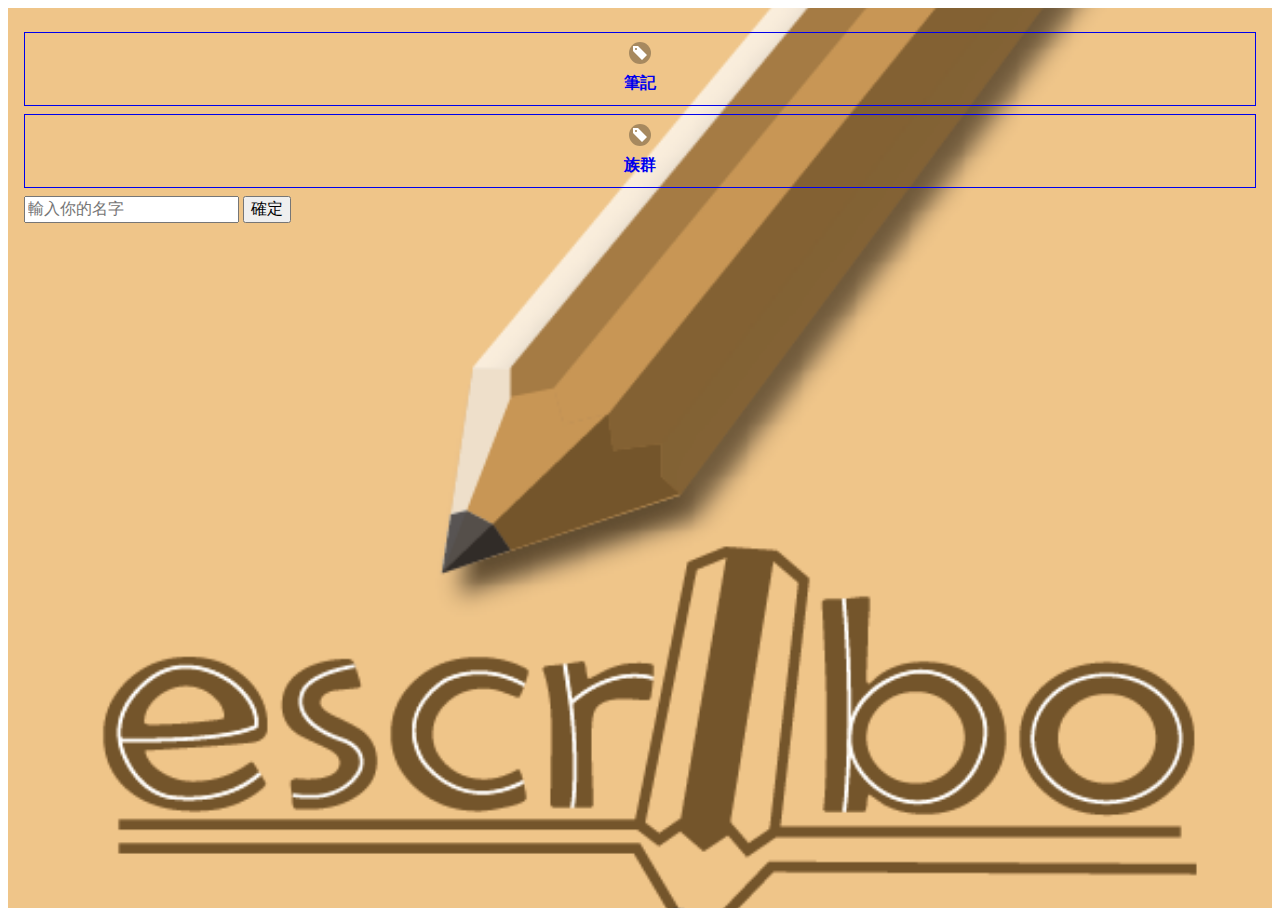
<file: index.html>
<!DOCTYPE HTML>
<html>
<head>
<meta http-equiv="Content-Type" content="text/html; charset=utf-8">
<title>無標題文件</title>
<link href="jquery/jquery.mobile-1.4.3.min.css" rel="stylesheet" type="text/css">
<script type="text/javascript" src="jquery/jquery.min.js"></script>
<script type="text/jscript" src="js/BOOKDB.js"></script>
<script type="text/javascript" src="jquery/jquery.mobile-1.4.3.min.js"></script>
<link href="css/index.css" rel="stylesheet" type="text/css">
<script type="text/jscript" src="js/note.js"></script>

<script>
$(function(){
	$("#sendNickname").bind("click",nickNamw)
	
	
	})
function nickNamw(){
	var nick=$("#nickName").val();
	confirm("早安!"+nick)
	var a=localStorage.setItem("nickName",nick);
	} 
</script>
</head>

<body>
<div data-role="page" data-theme="b">
<div class="indexBK">
  <div data-role="main" class="ui-content">
	<a href="noteBook.html" rel="external" class="ui-btn noteBtn ui-icon-tag ui-btn-icon-top">筆記</a>
    <a href="nation.html" rel="external" class="ui-btn noteBtn ui-icon-tag ui-btn-icon-top">族群</a>
    <input type="text" name="nickName" id="nickName" placeholder="輸入你的名字">
       <input name="sendNickname" type="button" id="sendNickname" value="確定">

  </div>
</div>
</div>


</div>
</body>
</html>
</file>
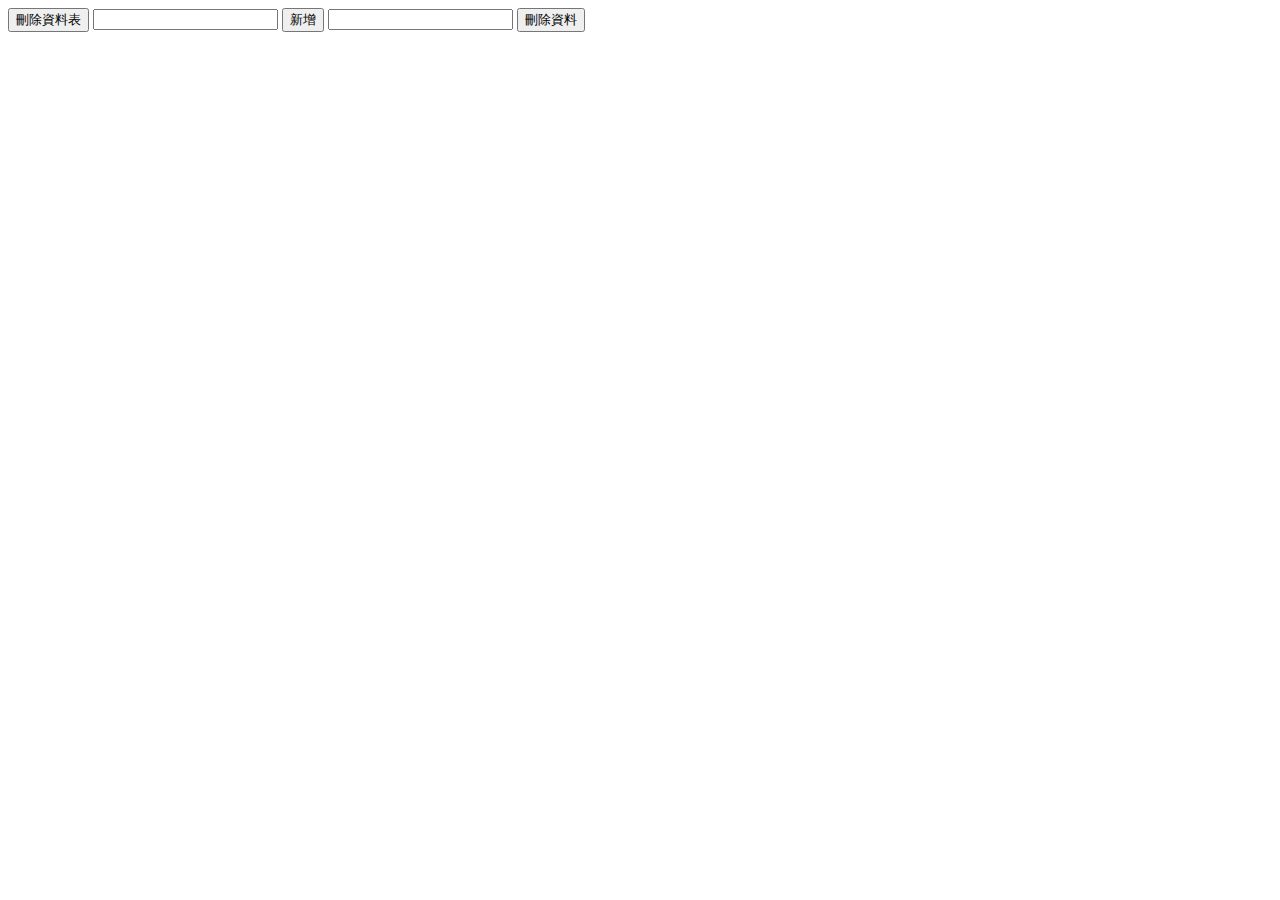
<file: MYDB_2.html>
<!doctype html>
<html>
<head>
<meta charset="utf-8">
<title>無標題文件</title>
<script src="jquery/jquery.min.js"></script>

<script type="text/javascript">
var db;   // 建立全域變數
$(function(){
		dbCreate();	// 建立資料庫注意要引入有jq腳本↑
		dbshow();
/*var textb=$('#linkTT').append("link");
var b='<a href="http://google.com" target="_blank">'+textb+'</a>';	
$('#linkTT').append(textb+b);
*/
		$('#dbINSERT').bind("click",INSERTbtn);
        $('#btnDelete').bind("click",DelItem);
		some();
});
	
function dbCreate(){
db=openDatabase('MYDB','1.0','my db Table',2*1024*1024);
if(db != null){
db.transaction(function(tx){
					console.log("開始交易指令");
					tx.executeSql("CREATE TABLE IF NOT EXISTS LintableNew(id INTEGER PRIMARY KEY,username,listcustom)");
					//tx.executeSql('INSERT INTO Lintable(id,username) VALUES (?,?)',[1,"todos2"]);
					//tx.executeSql('INSERT INTO Lintable(id,username) VALUES (?,?)',[2,"todos2"]);
tx.executeSql('INSERT INTO LintableNew(id,username,listcustom) VALUES (?,?,?)',[6,"todos2","new"],null,function(){console.log('以存在一筆資料')});
tx.executeSql('INSERT INTO LintableNew(id,username,listcustom) VALUES (?,?,?)',[5,"why are u looks bull ","new"],null,function(){console.log('以存在一筆資料')});
tx.executeSql('INSERT INTO LintableNew(id,username,listcustom) VALUES (?,?,?)',[4,"實習結束 ","new"],null,function(){console.log('以存在一筆資料')});
tx.executeSql('INSERT INTO LintableNew(id,username,listcustom) VALUES (?,?,?)',[20,"實習結束 ","new"],null,function(){console.log('以存在一筆資料')});

//8/2發現問題 為什麼db會建立失敗 因為建立一筆資料executeSql('INSERT INTO tables(id) VALUES (?)',[1],null,function(){})完整格式建立
//executeSql(SQL,args,callback,error)
					},
				function(tx){
					console.log("error");
					$("#text").text("db失敗");

					},
					function(tx){
					console.log("sucess");
					$("#text").text("db建立成功");

					}		
)
};
};
function DelTable() {

					db.transaction(function(t) {
					t.executeSql("DROP TABLE LintableNew");
		            //t.executeSql("DELETE FROM Lintable WHERE id = 1");
					});
					
					
	
}
function dbshow(){
	
	db.transaction(function(tx){
		tx.executeSql('SELECT id, username FROM LintableNew',[],function(tx,result)
		{
		for(var i=0; i<result.rows.length;i++){
			var a='<a href="http://google.com" target="_blank">前往</a>';
			console.log(result.rows.length);
			$('#showALLdate').text("一共"+result.rows.length+"筆");
			$('#showALLdateShow').append(result.rows.item(i).id+result.rows.item(i).username+"<br>");
			}
		
		})
		})
	
	}
	
function INSERTbtn(){
	
	db.transaction(function(t){var data=$('#txtData').val(); t.executeSql('INSERT INTO LintableNew(username) VALUES(?)',[data],function(){"成功"},function(){"失敗"})})
	
	}
function DelItem(){
	var id=$("#txtDel").val();
	db.transaction(function(tx){
		tx.executeSql('DELETE FROM LintableNew WHERE id=?',[id],function(){console.log("刪除一筆資料")})
		},console.log("資料庫無開啟"),console.log("資料庫開啟"))
	
	};


function some(){
	db.transaction(function(tx){
		tx.executeSql('SELECT username FROM LintableNew WHERE id=?',[20],function(){console.log("username值"+tx())})
		},console.log("資料庫無開啟"),console.log("資料庫開啟"))
	
	};





/*7月31資料庫練習*/
</script>
</head>

<body>
<div id="text"></div>
<div id="showALLdate"></div>
<div id="showALLdateShow"></div>
<div id="linkTT"></div>

<button onClick="DelTable()">刪除資料表</button>
<input type="text" id="txtData">
<input type="button" value="新增" id="dbINSERT">


<input name="" type="text" id="txtDel" value="">
 <input type="button" value="刪除資料" id="btnDelete" />

</body>
</html>
</file>
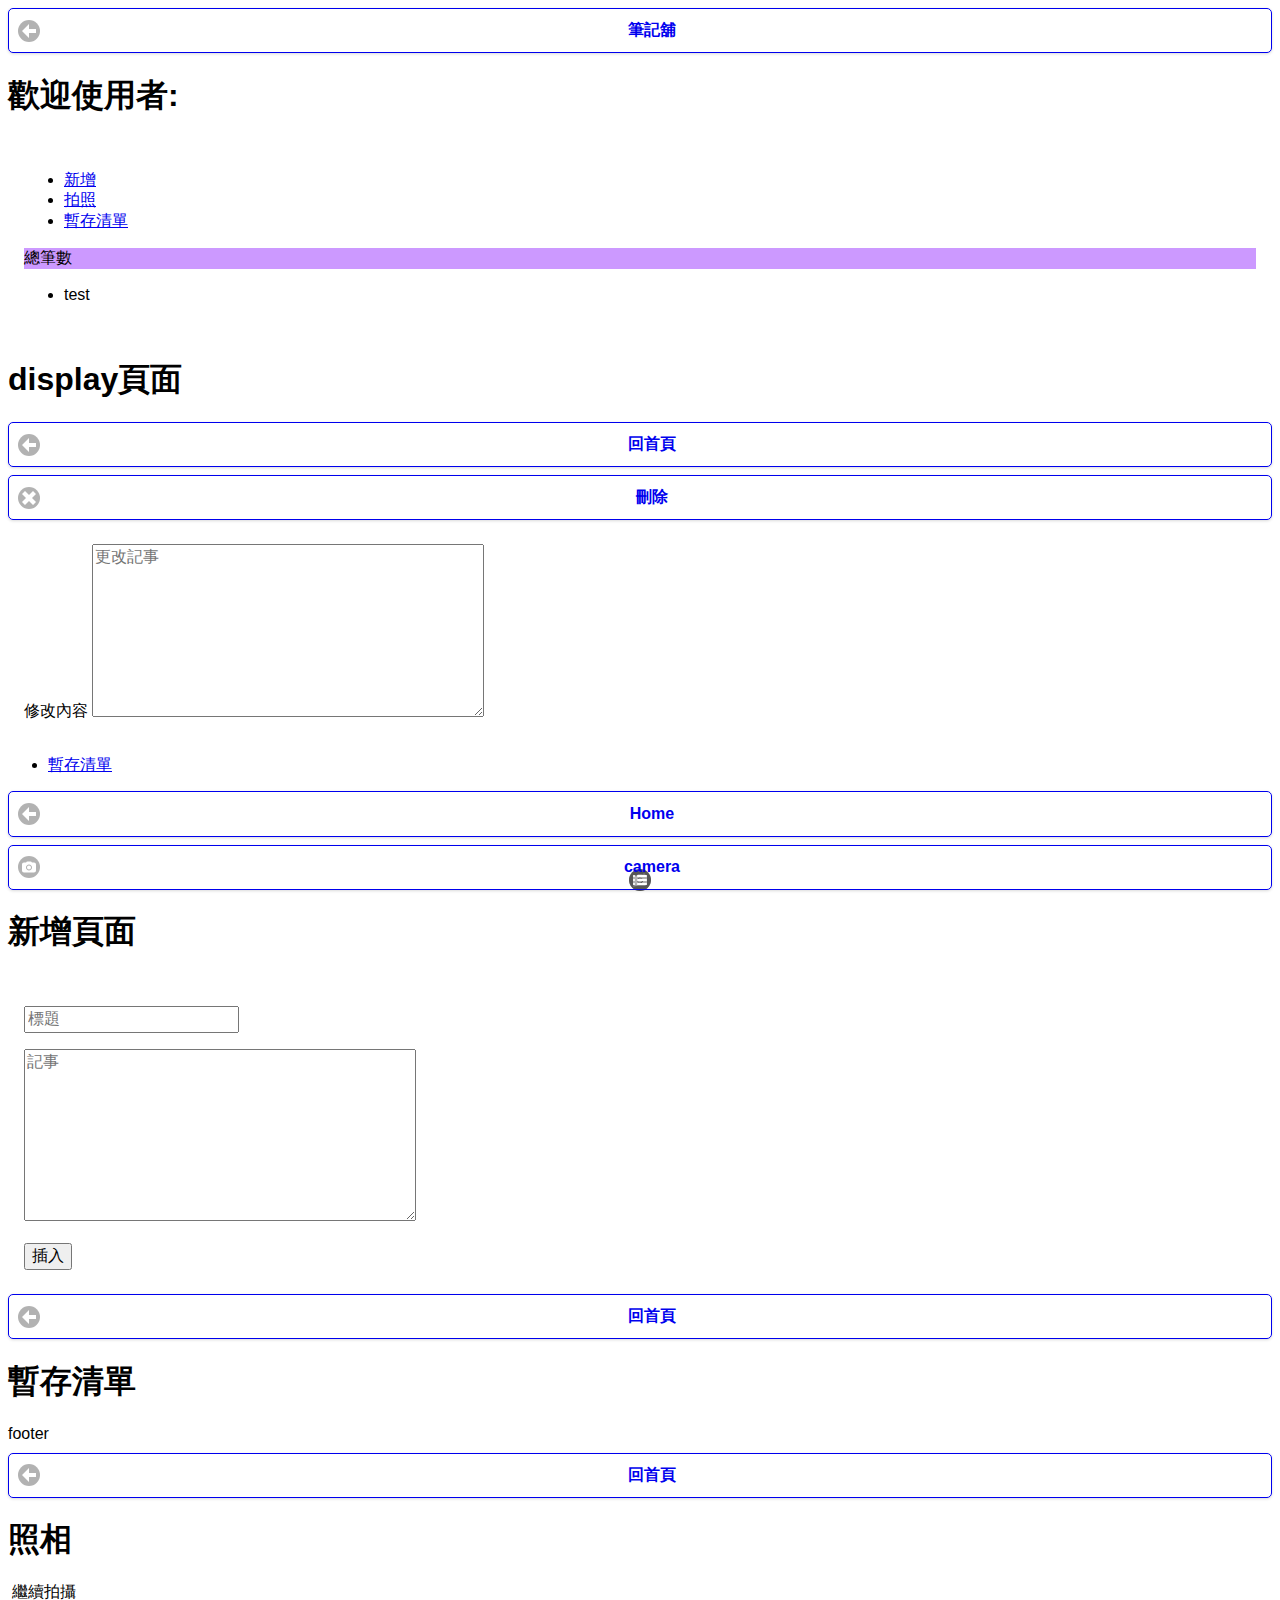
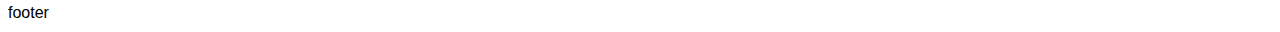
<file: noteBook.html>
<!DOCTYPE HTML>
<html>
<head>
<meta http-equiv="Content-Type" content="text/html; charset=utf-8">
<title>無標題文件</title>
<link href="jquery/jquery.mobile-1.4.3.min.css" rel="stylesheet" type="text/css">
<link href="css/noteBook.css" rel="stylesheet" type="text/css">

<script type="text/javascript" src="jquery/jquery.min.js"></script>
<script src="js/note.js"></script>
<script src="js/BOOKDB.js"></script>
<script type="text/javascript" src="jquery/jquery.mobile-1.4.3.min.js"></script>

<script>
$(function(){
	$("#nick").append(localStorage.getItem("nickName"))
	})
</script>
</head>

<body>
<div data-role="page" data-theme="a" id="noteBook">
<!--header-->
<div data-role="header">
<a href="index.html"  rel="external" class="ui-btn ui-corner-all ui-shadow ui-icon-arrow-l ui-btn-icon-left">筆記舖</a>

<h1 id="nick">歡迎使用者:</h1>				    

 
 </div>
<!--header-->
<div data-role="main" class="ui-content">
  <div data-role="navbar">
    <ul>
        <li><a href="#newNote" class="ui-icon-edit ui-btn-icon-bottom">新增</a></li>
        <li><a href="#photo" class="ui-icon-camera ui-btn-icon-bottom">拍照</a></li>
        <li><a href="#bullets" class="ui-icon-bullets ui-btn-icon-bottom">暫存清單</a></li>
    </ul>
  </div>
  
  <!-- /navbar --> 
    <!--call json-->
<!--<input name="" type="text" id="txtDel" value="">
<input type="button" value="刪除資料" id="btnDelete" />
-->
<div id="entries">
總筆數
</div>
   
<ul id="recent" data-role="listview" data-inset="true">
<li class="list">test</li>
</ul>
   
     <!--call json-->
  </div>
</div>

<!----------------noteBook page----------------------------------->

<!--做一個display頁面-->
<div data-role="page" id="display">
 <div data-role="header">
   <h1>display頁面</h1>
    <a href="#noteBook" id="update" class="ui-btn ui-corner-all ui-shadow ui-icon-arrow-l ui-btn-icon-left">回首頁</a>
    <a href="#" class="ui-btn ui-corner-all ui-shadow ui-icon-delete ui-btn-icon-left" id="delBtn">刪除</a>

 </div>
 <div data-role="main" class="ui-content">
 
<div id="showdetail" class="detail"></div> 
<label for="showdetail2">修改內容</label>  
<textarea cols="40" rows="8" name="details" id="showdetail2" placeholder="更改記事">
</textarea>
         

 </div>

<div data-role="footer" data-position="fixed">
<div data-role="navbar">
        <ul>
            <li><a href="#" id="bulletsCall" data-icon="bullets" data-theme="a">暫存清單</a></li>
        </ul>
    </div>
</div>

</div>


<!----------------newPage----------------------------------------->
<div data-role="page" id="newNote">
  <div data-role="header">
    <a href="#noteBook" class="ui-btn ui-corner-all ui-shadow ui-icon-arrow-l ui-btn-icon-left">Home</a>
    <a href="#" class="ui-btn ui-corner-all ui-shadow ui-icon-camera ui-btn-icon-left">camera</a>
    <h1>新增頁面</h1>
  </div>

   <div data-role="main" class="ui-content">
   <!--form content-->
   <div class="ui-field-contain">
   <label for="title" class="ui-hidden-accessible">標題</label>
   <input type="text" name="title" id="title" placeholder="標題" value="">   
   </div>
   <div class="ui-field-contain" >
   <label for="details" class="ui-hidden-accessible"></label>
   <textarea cols="40" rows="8" name="details" id="details" placeholder="記事" ></textarea>
   </div>
   <input name="btn_insert" id="btn_insert" type="button" value="插入" >    

   </div>
   <!--form content-->
   </div>
</div>
<!----------------newPage----------------------------------------->

<!----------------暫存清單----------------------------------------->
<div data-role="page" id="bullets">
<div data-role="header">
    <a href="#noteBook" class="ui-btn ui-corner-all ui-shadow ui-icon-arrow-l ui-btn-icon-left">回首頁</a>
    <h1>暫存清單</h1>
</div>
<div data-role="content">
	<div id="showBulldata"></div>



</div>



<div data-role="footer" data-position="fixed">footer</div>

</div>
<!----------------照相----------------------------------------->
<div data-role="page" id="photo">
<div data-role="header">
    <a href="#noteBook" class="ui-btn ui-corner-all ui-shadow ui-icon-arrow-l ui-btn-icon-left">回首頁</a>
    <h1>照相</h1>
</div>
<div data-role="content">

   <img id="showPhoto">
    <a id="btnPhoto" data-role="button" data-inline="true" >繼續拍攝</a>
    <div id="prePhoto_box">                         
        <div id="prePhoto"></div>                         
    </div> 

</div>



<div data-role="footer" data-position="fixed">footer</div>

</div>

<!----------------照相----------------------------------------->

</body>
</html>
</file>
<file: css/index.css>
@charset "utf-8";
/* CSS Document */
.noteBtn{

	}
.indexBK{
	background-color:#099;
	height:100vh;
	background-image: url(../image/indexBK.png);
	background-repeat: no-repeat;
	background-position: center center;	
	background-size:cover;
	
	}
</file>
<file: css/noteBook.css>
@charset "utf-8";
/* CSS Document */

/*.ui-header{
	height:100px;
	
	}*/
	
/*#formBox input[text]{
	outline:none;
	border:0px;
	background-color:#333;
	
	
	
	}*/
#entries{
	background-color:#C9F;
	text-shadow:none;
	
	
	}
	
.ui-list{
	color:#CF0;
	
	
	}
</file>
